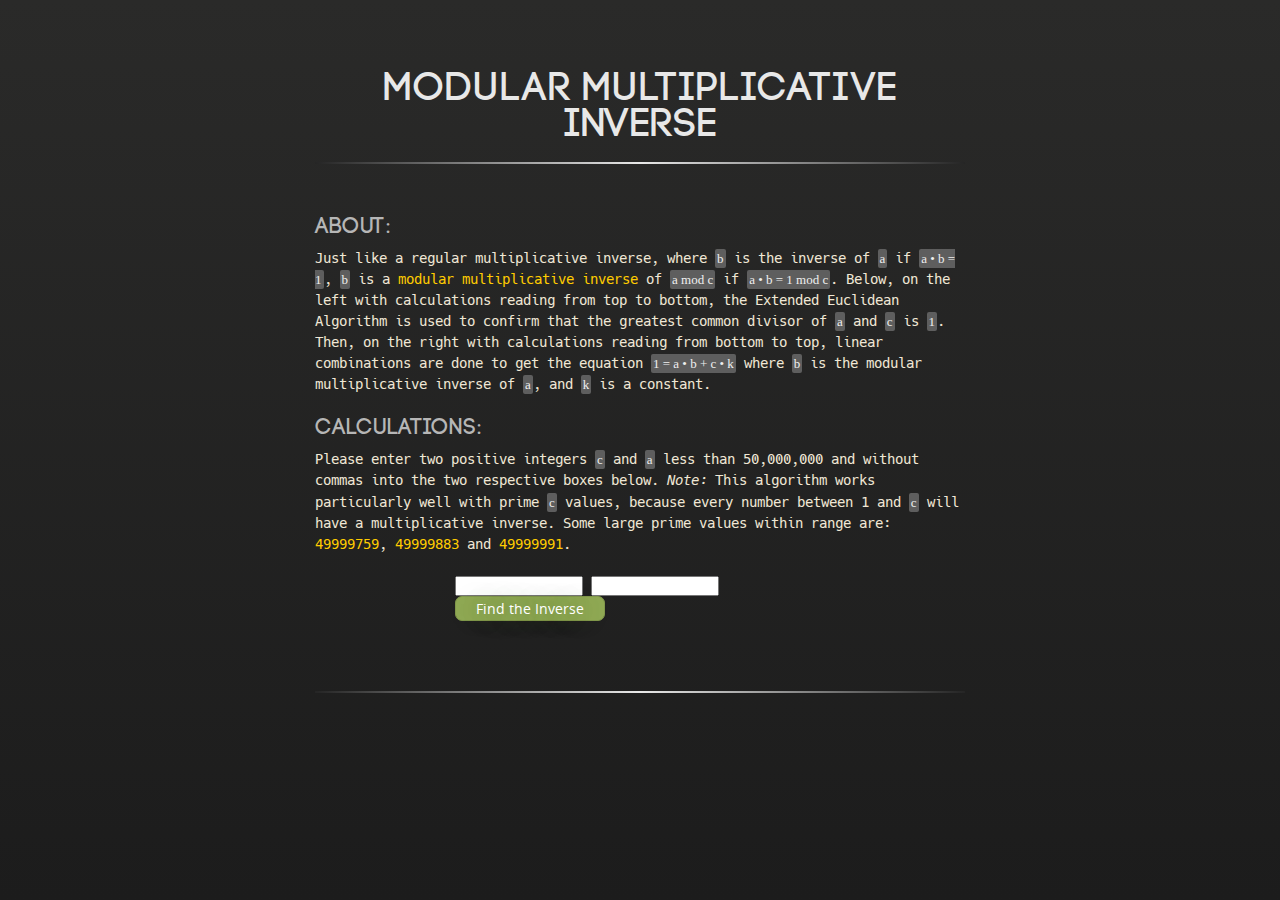
<file: inverse/index.html>
<!doctype html>
<html>
  <head>
    <meta charset="utf-8">
    <meta http-equiv="X-UA-Compatible" content="chrome=1">
    <title>Modular Multiplicative Inverse</title>
    
    <!-- Fav Icon -->
    <!-- Font for the fav icon from http://www.dafont.com/bignoodle-titling.font?text=VB -->
    <link rel="icon" href="../images/favicon.ico" sizes="16x16 32x32 48x48 64x64" type="image/vnd.microsoft.icon">
    
    <!-- Stylesheets -->
    <link rel="stylesheet" href="../stylesheets/styles.css">
    <link rel="stylesheet" href="../stylesheets/pygment_trac.css">
    <!-- Font hack courtesy of @chrissimpkins -->
    <link rel="stylesheet" href="../stylesheets/hack.min.css">
    
    <!-- Scripts -->
    <script src="https://ajax.googleapis.com/ajax/libs/jquery/1.7.1/jquery.min.js"></script>
    <script src="../javascripts/inverse/respond.js"></script>
    <script src="../javascripts/inverse/EEA.js"></script>
    <script src="../javascripts/inverse/pageUtils.js"></script>
    <script src="../javascripts/inverse/errorData.js"></script>
    <script type="text/javascript">
      window.onload = function() {
        prime1 = 49999759; 
        prime2 = 49999883; 
        prime3 = 49999991;
        boxID = "num1Input";
        
        //Set code to run when the link is clicked
        // by assigning a function to "onclick"
        primeLink1.onclick = function() {
          //Call writeTextBox with the selected value
          writeTextBox(boxID, prime1);
          return false;
        }  
  
        //Set code to run when the link is clicked
        // by assigning a function to "onclick"
        primeLink2.onclick = function() {
          //Call writeTextBox with the selected value
          writeTextBox(boxID, prime2);
          return false;
        }  
  
        //Set code to run when the link is clicked
        // by assigning a function to "onclick"
        primeLink3.onclick = function() {
          //Call writeTextBox with the selected value
          writeTextBox(boxID, prime3);
          return false;
        }  
      
      }
    </script>

    <meta name="viewport" content="width=device-width, initial-scale=1, user-scalable=no">

  </head>
  <body>
  
    <div class="wrapper">

      <section>
        <div id="title">
          <h1>Modular Multiplicative Inverse</h1>
          <p></p>
          <hr class = "index">
          </div>
          <h3>About:</h3>
          <p> Just like a regular multiplicative inverse, where <code>b</code> is the inverse of <code>a</code> if <code>a • b = 1</code>, 
          <code>b</code> is a <a href="http://en.wikipedia.org/wiki/Modular_multiplicative_inverse">modular multiplicative inverse</a> of 
          <code> a mod c</code> if <code>a • b = 1 mod c</code>. Below, on the left with calculations reading from top to bottom, 
          the Extended Euclidean Algorithm is used to confirm that the greatest common divisor of <code>a</code> and <code>c</code> is <code>1</code>.
          Then, on the right with calculations reading from bottom to top, linear combinations are done to get the equation <code> 1 = a • b + c • k</code> 
          where <code>b</code> is the modular multiplicative inverse of <code>a</code>, and <code>k</code> is a constant.</p>
          
          <h3>Calculations:</h3>
          <p>Please enter two positive integers <code>c</code> and <code>a</code> less than 50,000,000 and without commas into the two respective boxes below. 
          <i>Note:</i> This algorithm works particularly well with prime <code>c</code> values, because every number between 1 and <code>c</code> will have a multiplicative inverse. Some large prime values within range are: <a id = "primeLink1" href ="/">49999759</a>, <a id = "primeLink2" href ="javascript: void(0)">49999883</a> and <a id = "primeLink3" href ="javascript: void(0)">49999991</a>.  </p>
          <p>
          <div style="width: 57%; margin: 0 auto;">
          <input type="text" name="num1Input" value="" id="num1Input" size="15" style="font-size:12px; padding-left:2px;">

          <input type="text" name="num2Input" value="" id="num2Input" size="15" style="font-size:12px; padding-left:2px;">
          <button type="button" onclick="readInput()" class="inverse">Find the Inverse</button>
          </div>
          </p>
          <p id="errors"></p>
        </section>
        </div>
         
          
          <div class="left">
          <p id="GCD calcs"></p>
          </div>
          
          <!-- <div class ="center"></div> -->

          <div class= "right">
          <p id="inverse calcs"></p>
          </div>
          
               

      <div class="wrapper">

      <section>
        <div id="final">
          <p id="final inverse"></p>
        </div>
  <hr class = "index">
  </div>
  </section>
  </div>
  </section>
  </body>
</html>
</file>
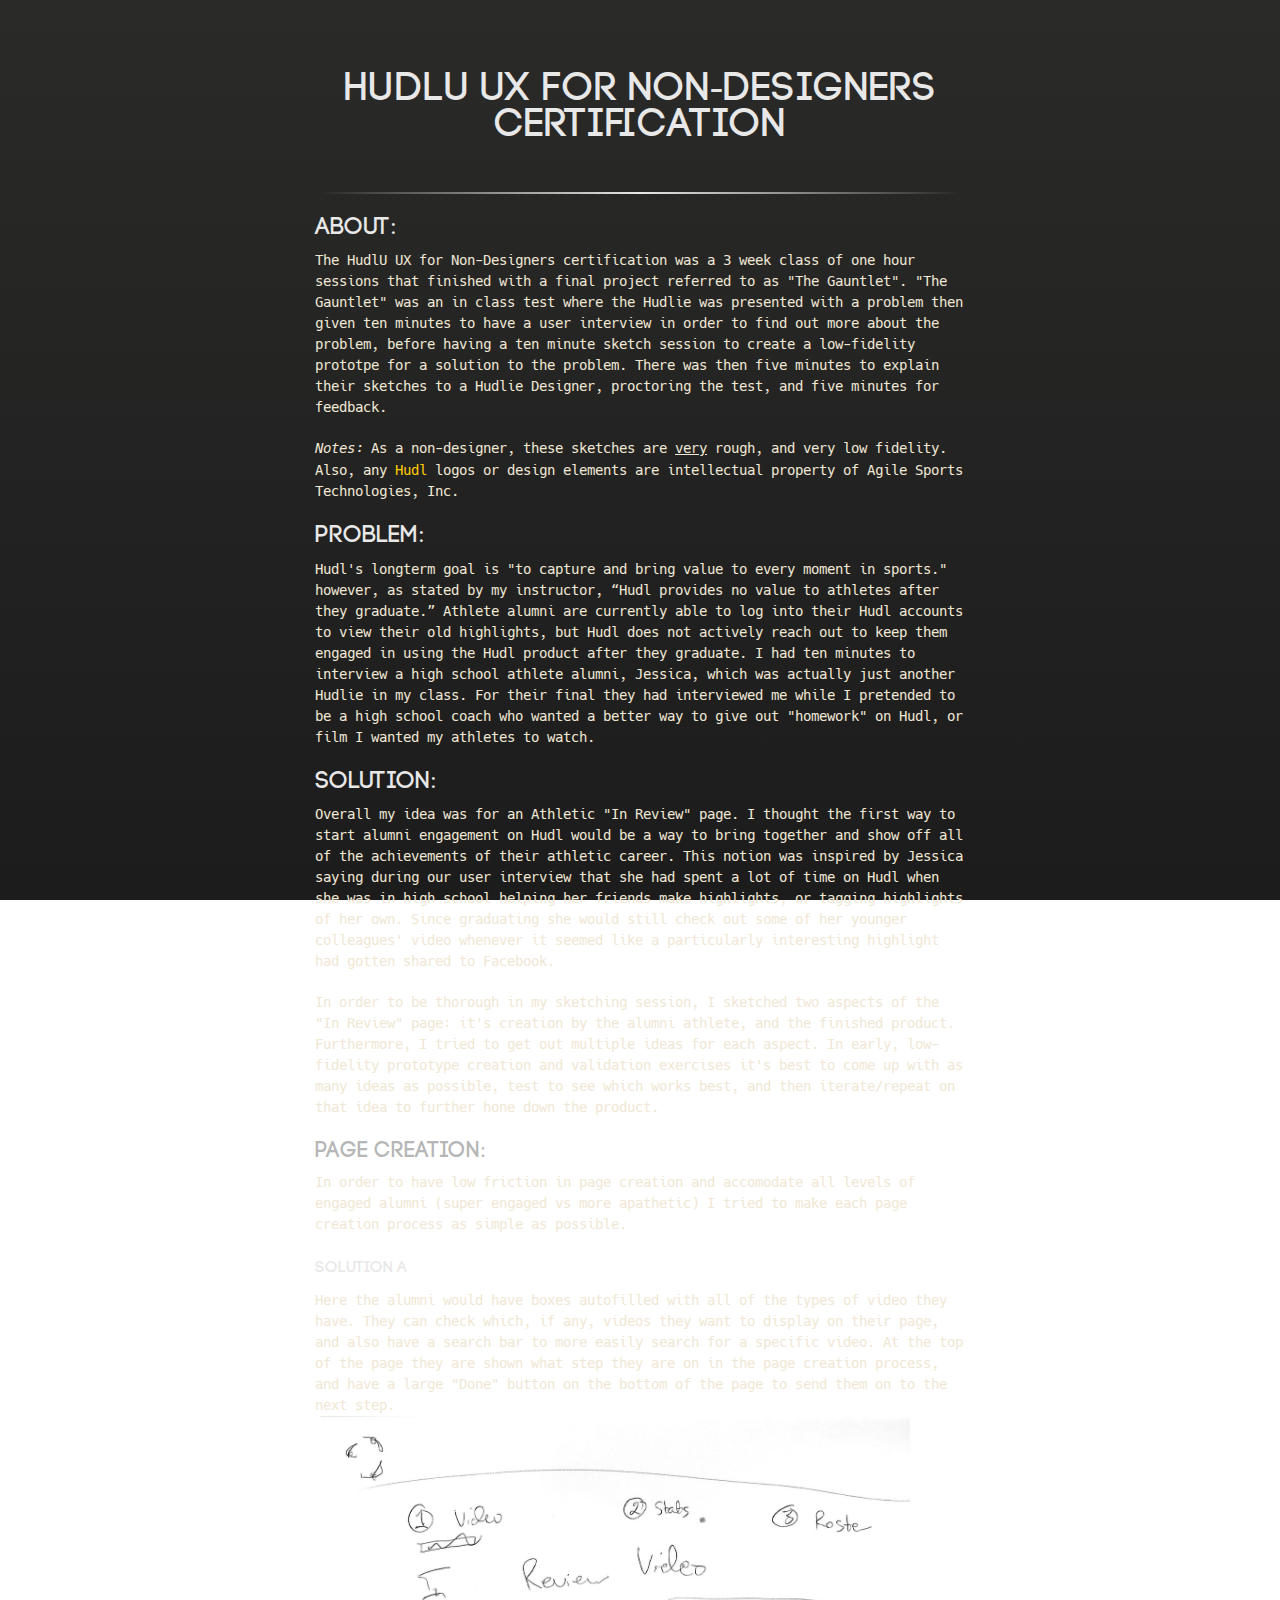
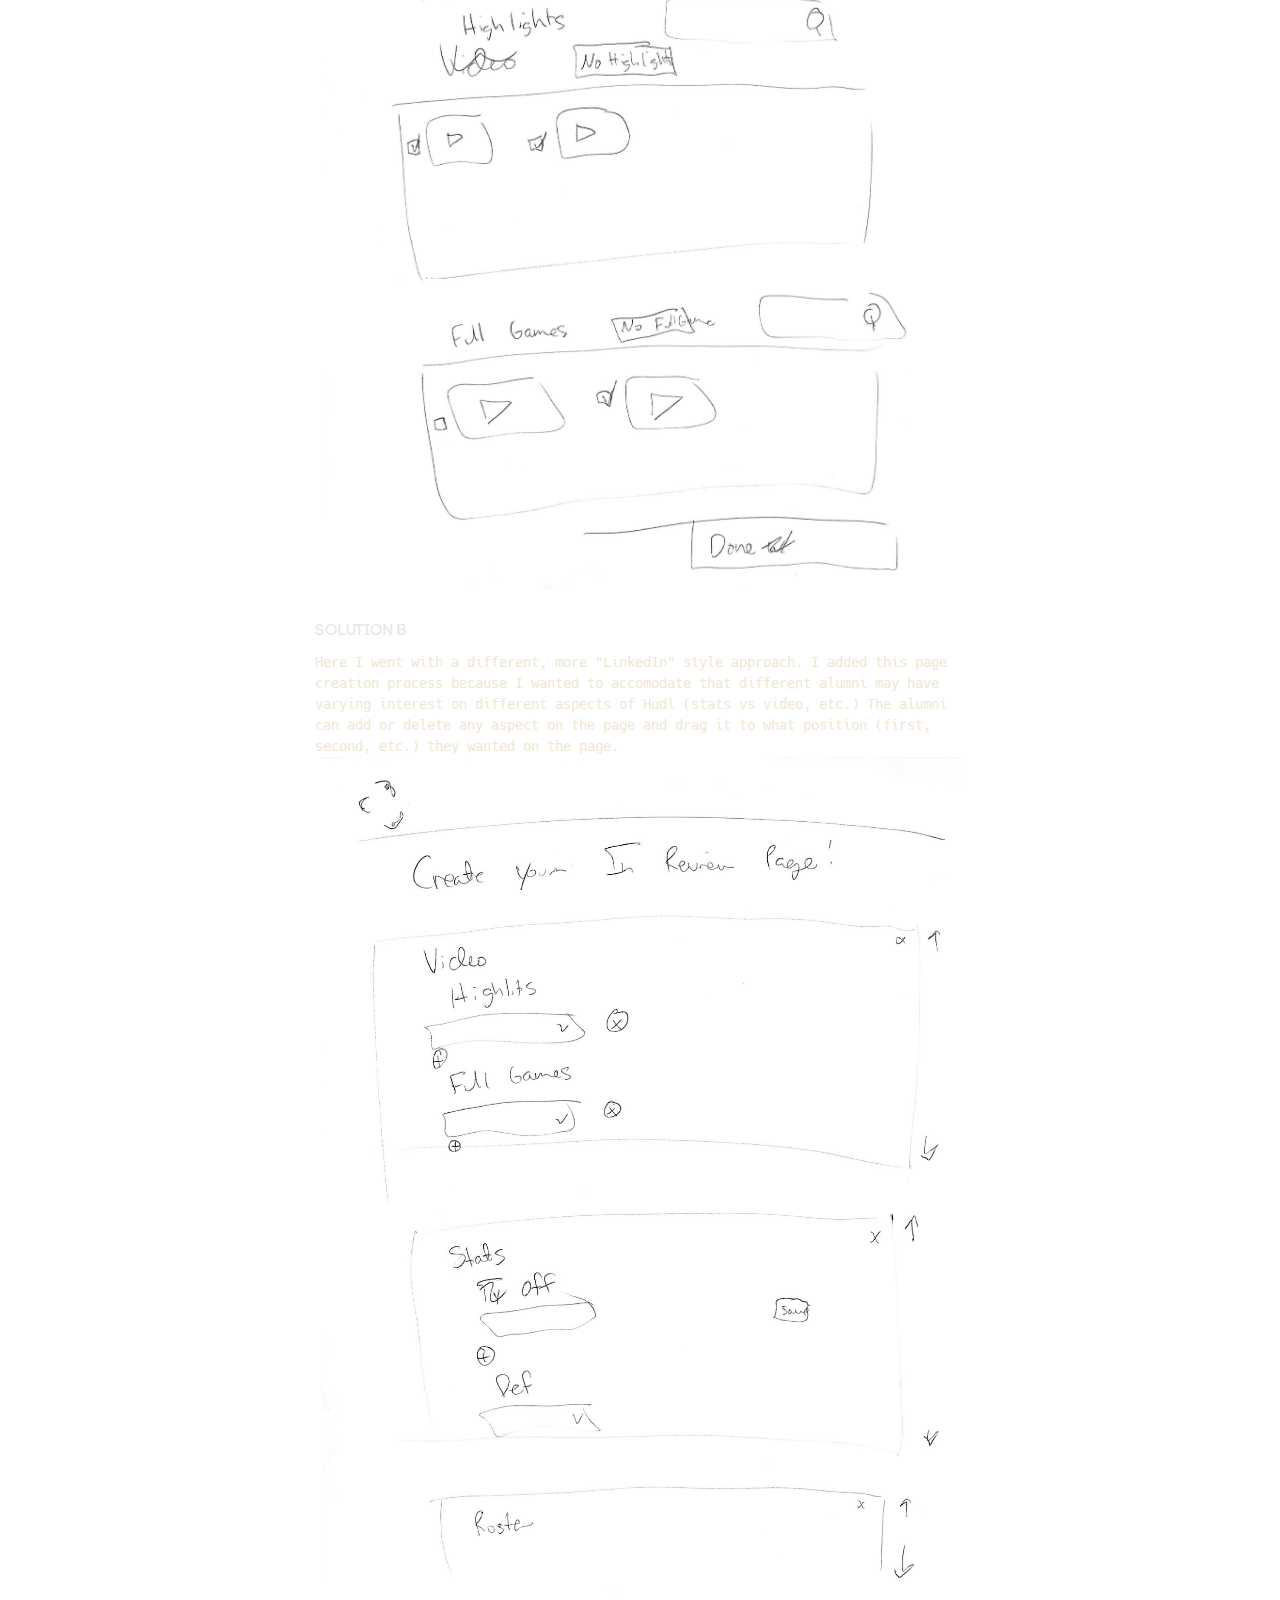
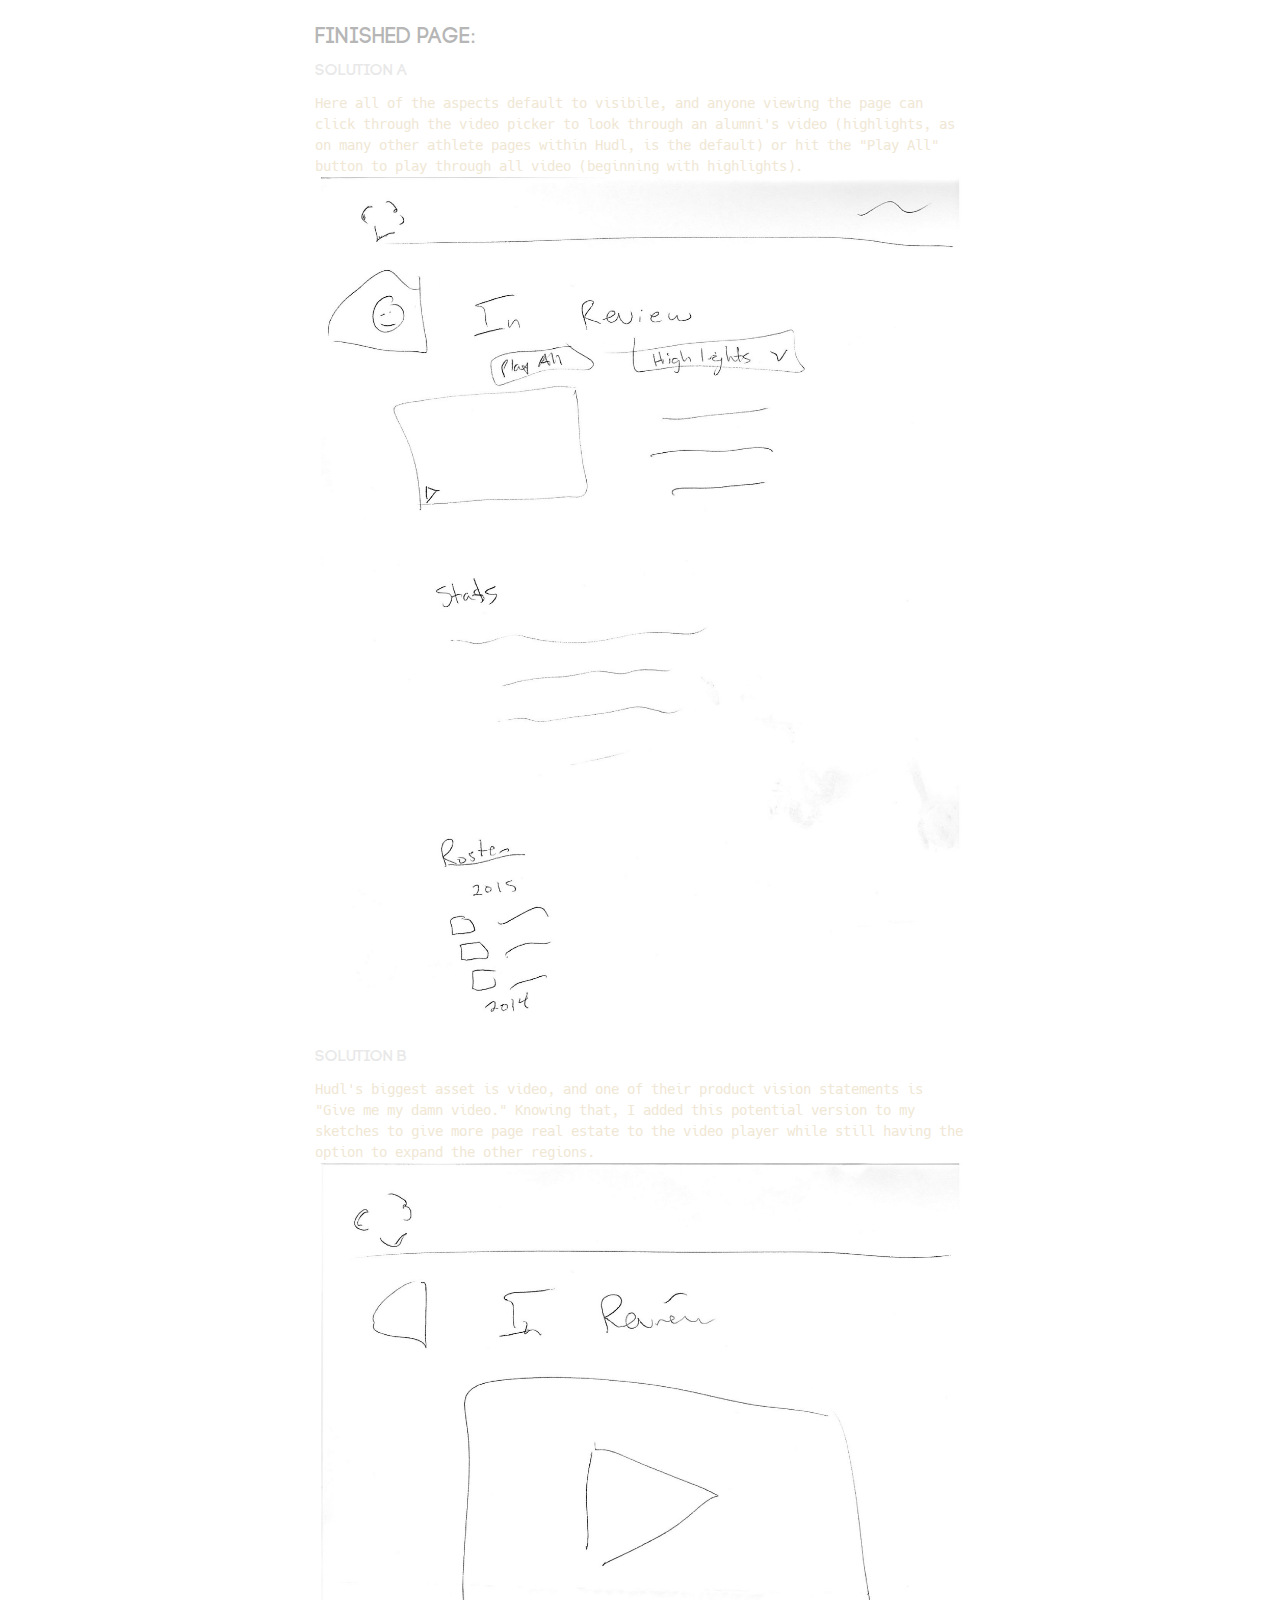
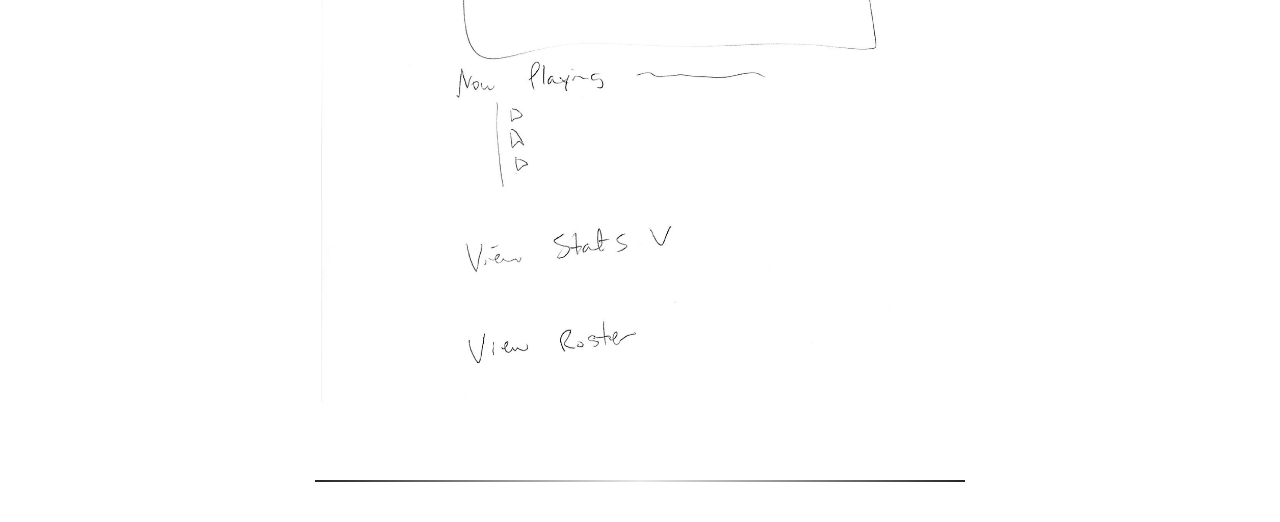
<file: UX-Cert/index.html>
<!doctype html>
<html>
  <head>
    <meta charset="utf-8">
    <meta http-equiv="X-UA-Compatible" content="chrome=1">
    <title>UX Certification</title>
    
    <!-- Fav Icon -->
    <!-- Font for the fav icon from http://www.dafont.com/bignoodle-titling.font?text=VB -->
    <link rel="icon" href="../images/favicon.ico" sizes="16x16 32x32 48x48 64x64" type="image/vnd.microsoft.icon">
    
    <!-- Stylesheets -->
    <link rel="stylesheet" href="../stylesheets/styles.css">
    <link rel="stylesheet" href="../stylesheets/pygment_trac.css">
    <!-- Font Hack courtesy of @chrissimpkins -->
    <link rel="stylesheet" href="../stylesheets/hack.min.css">

    <meta name="viewport" content="width=device-width, initial-scale=1, user-scalable=no">

  </head>
  <body>
  
    <div class="wrapper">

      <section>
        <div id="title">
          <h1>HudlU UX for Non-Designers Certification</h1>
          <p></p>
          </div>
          <hr class = "index">
          
          <h2>About:</h2>
          <p> The HudlU UX for Non-Designers certification was a 3 week class of one hour sessions that finished with a final project referred to as "The Gauntlet". "The Gauntlet" was an in class test where the Hudlie was presented with a problem then given ten minutes to have a user interview in order to find out more about the problem, before having a ten minute sketch session to create a low-fidelity prototpe for a solution to the problem. There was then five minutes to explain their sketches to a Hudlie Designer, proctoring the test, and five minutes for feedback. 
          </p>
          <p><i>Notes:</i> As a non-designer, these sketches are <u>very</u> rough, and very low fidelity. Also, any <a href="https://Hudl.com">Hudl</a> logos or design elements are intellectual property of Agile Sports Technologies, Inc.</p>
          
          <h2>Problem:</h2>
          <p>Hudl's longterm goal is "to capture and bring value to every moment in sports." however, as stated by my instructor, “Hudl provides no value to athletes after they graduate.” Athlete alumni are currently able to log into their Hudl accounts to view their old highlights, but Hudl does not actively reach out to keep them engaged in using the Hudl product after they graduate. I had ten minutes to interview a high school athlete alumni, Jessica, which was actually just another Hudlie in my class. For their final they had interviewed me while I pretended to be a high school coach who wanted a better way to give out "homework" on Hudl, or film I wanted my athletes to watch.</p>
          
          <h2>Solution:</h2>
          <p>Overall my idea was for an Athletic "In Review" page. I thought the first way to start alumni engagement on Hudl would be a way to bring together and show off all of the achievements of their athletic career. This notion was inspired by Jessica saying during our user interview that she had spent a lot of time on Hudl when she was in high school helping her friends make highlights, or tagging highlights of her own. Since graduating she would still check out some of her younger colleagues' video whenever it seemed like a particularly interesting highlight had gotten shared to Facebook.</p><p>In order to be thorough in my sketching session, I sketched two aspects of the "In Review" page: it's creation by the alumni athlete, and the finished product. Furthermore, I tried to get out multiple ideas for each aspect. In early, low-fidelity prototype creation and validation exercises it's best to come up with as many ideas as possible, test to see which works best, and then iterate/repeat on that idea to further hone down the product.</p>
          
          <h3>Page creation:</h3>
          <p>In order to have low friction in page creation and accomodate all levels of engaged alumni (super engaged vs more apathetic) I tried to make each page creation process as simple as possible.</p>
          
          <h4>Solution A</h4>
          <p>Here the alumni would have boxes autofilled with all of the types of video they have. They can check which, if any, videos they want to display on their page, and also have a search bar to more easily search for a specific video. At the top of the page they are shown what step they are on in the page creation process, and have a large "Done" button on the bottom of the page to send them on to the next step.<br>
          <img class="displayed" src="../images/HudlU-UX/HudlU-UX-1.jpg" height="776" width ="600" ></p>
          
          <h4>Solution B</h4>
          <p>Here I went with a different, more "LinkedIn" style approach. I added this page creation process because I wanted to accomodate
          that different alumni may have varying interest on different aspects of Hudl (stats vs video, etc.) The alumni can add or delete any
          aspect on the page and drag it to what position (first, second, etc.) they wanted on the page.<br>
          <img class="displayed" src="../images/HudlU-UX/HudlU-UX-2.jpg"></p>
          
          <h3>Finished Page:</h3>
          <h4>Solution A</h4>
          <p>Here all of the aspects default to visibile, and anyone viewing the page can click through the video picker to look through an alumni's video (highlights, as on many other athlete pages within Hudl, is the default) or hit the "Play All" button to play through all video (beginning with highlights).<br>
          <img class="displayed" src="../images/HudlU-UX/HudlU-UX-3.jpg"></p>
          
          <h4>Solution B</h4>
          <p>Hudl's biggest asset is video, and one of their product vision statements is "Give me my damn video." Knowing that, I added this potential version to my sketches to give more page real estate to the video player while still having the option to expand the other regions.<br>
          <img class="displayed" src="../images/HudlU-UX/HudlU-UX-4.jpg"></p>
          </div>
        </section>
        </div>
         
          
          
               

      <div class="wrapper">

      <section>
        <div id="final">
          <p id="final inverse"></p>
  <hr class = "index">
  </div>
  </section>
  </div>
  </section>
  </body>
</html>
</file>
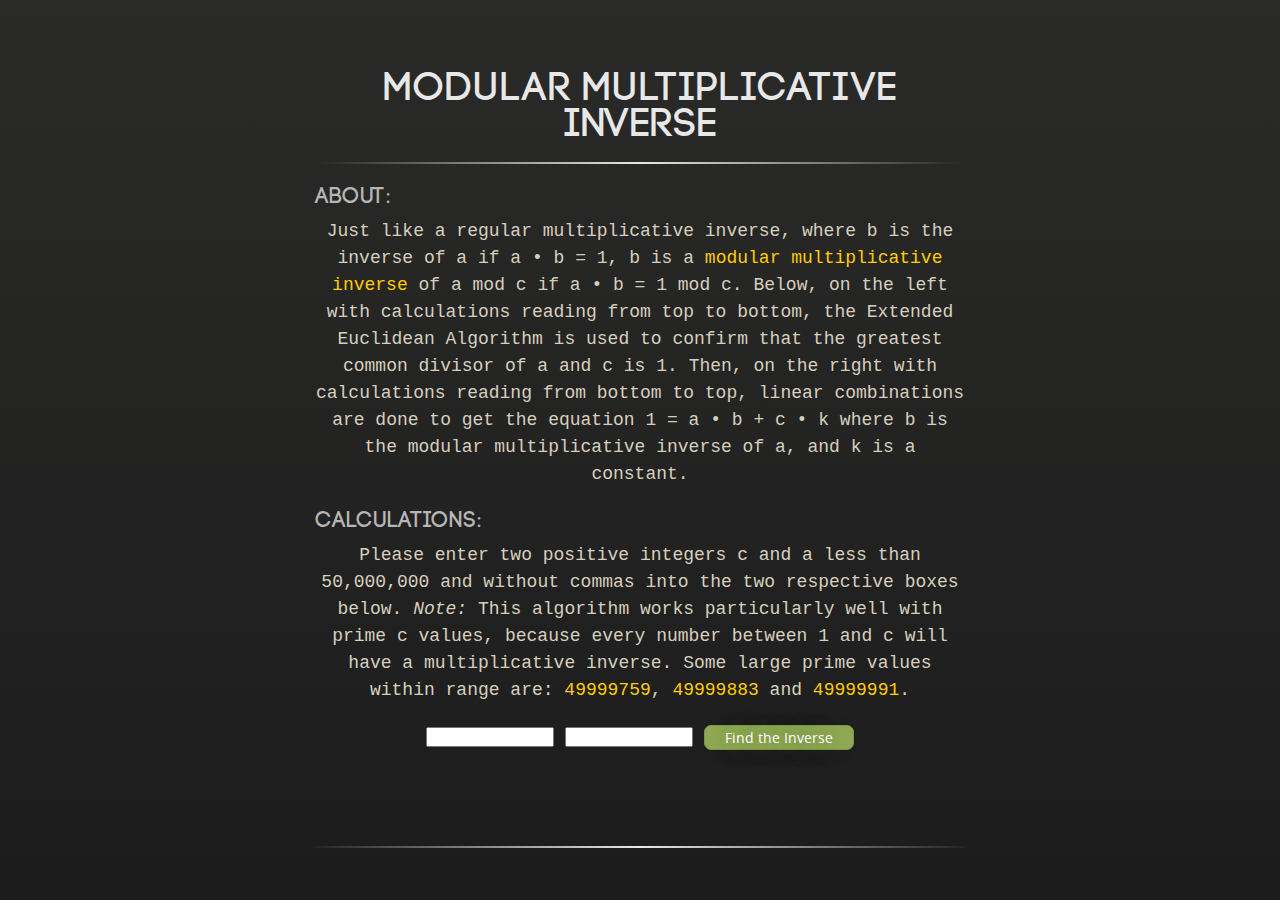
<file: inverse.html>
<!doctype html>
<html>
  <head>
    <meta charset="utf-8">
    <meta http-equiv="X-UA-Compatible" content="chrome=1">
    <title>Modular Multiplicative Inverse</title>
    
    <!-- Fav Icon -->
    <!-- Font for the fav icon from http://www.dafont.com/bignoodle-titling.font?text=VB -->
    <link rel="icon" href="images/favicon.ico" sizes="16x16 32x32 48x48 64x64" type="image/vnd.microsoft.icon">
    
    <!-- Stylesheets -->
    <link rel="stylesheet" href="stylesheets/styles.css">
    <link rel="stylesheet" href="stylesheets/pygment_trac.css">
    
    <!-- Scripts -->
    <script src="https://ajax.googleapis.com/ajax/libs/jquery/1.7.1/jquery.min.js"></script>
    <script src="javascripts/respond.js"></script>
    <script src="javascripts/EEA.js"></script>
    <script src="javascripts/pageUtils.js"></script>
    <script src="javascripts/errorData.js"></script>
    <script type="text/javascript">
      window.onload = function() {
        prime1 = 49999759; 
        prime2 = 49999883; 
        prime3 = 49999991;
        boxID = "num1Input";
        
        //Set code to run when the link is clicked
        // by assigning a function to "onclick"
        primeLink1.onclick = function() {
          //Call writeTextBox with the selected value
          writeTextBox(boxID, prime1);
          return false;
        }  
  
        //Set code to run when the link is clicked
        // by assigning a function to "onclick"
        primeLink2.onclick = function() {
          //Call writeTextBox with the selected value
          writeTextBox(boxID, prime2);
          return false;
        }  
  
        //Set code to run when the link is clicked
        // by assigning a function to "onclick"
        primeLink3.onclick = function() {
          //Call writeTextBox with the selected value
          writeTextBox(boxID, prime3);
          return false;
        }  
      
      }
    </script>

    <meta name="viewport" content="width=device-width, initial-scale=1, user-scalable=no">

  </head>
  <body>
  
    <div class="wrapper">

      <section>
        <div id="title">
          <h1>Modular Multiplicative Inverse</h1>
          <p></p>
          <hr class = "index">
          <h3>About:</h3>
          <p> Just like a regular multiplicative inverse, where <strong>b</strong> is the inverse of <strong>a</strong> if<strong> a • b = 1</strong>, <strong>b</strong> is a <a href="http://en.wikipedia.org/wiki/Modular_multiplicative_inverse">modular multiplicative inverse</a> of <strong> a mod c</strong> if <strong>a • b = 1 mod c</strong>. Below, on the left with calculations reading from top to bottom, the Extended Euclidean Algorithm is used to confirm that the greatest common divisor of <strong>a</strong> and <strong>c</strong> is <strong>1</strong>. Then, on the right with calculations reading from bottom to top, linear combinations are done to get the equation <strong> 1 = a • b + c • k</strong> where <strong>b</strong> is the modular multiplicative inverse of <strong>a</strong>, and <strong>k</strong> is a constant.</p>
          <h3>Calculations:</h3>
          <p>Please enter two positive integers <strong>c</strong> and <strong>a</strong> less than 50,000,000 and without commas into the two respective boxes below. <i>Note:</i> This algorithm works particularly well with prime <strong>c</strong> values, because every number between 1 and <strong>c</strong> will have a multiplicative inverse. Some large prime values within range are: <a id = "primeLink1" href ="/">49999759</a>, <a id = "primeLink2" href ="javascript: void(0)">49999883</a> and <a id = "primeLink3" href ="javascript: void(0)">49999991</a>.  </p>
          <p>
          <input type="text" name="num1Input" value="" id="num1Input" size="15" style="font-size:12px; padding-left:2px;">

          <input type="text" name="num2Input" value="" id="num2Input" size="15" style="font-size:12px; padding-left:2px;">
          <button type="button" onclick="readInput()" class="inverse">Find the Inverse</button>
          
          </p>
          <p id="errors"></p>
          </div>
        </section>
        </div>
         
          
          <div class="left">
          <p id="GCD calcs"></p>
          </div>
          
          <!-- <div class ="center"></div> -->

          <div class= "right">
          <p id="inverse calcs"></p>
          </div>
          
               

      <div class="wrapper">

      <section>
        <div id="final">
          <p id="final inverse"></p>
  <hr class = "index">
  </div>
  </section>
  </div>
  </section>
  </body>
</html>
</file>
<file: stylesheets/styles.css>
@font-face {
  font-family: 'OpenSansLight';
  src: url("../fonts/OpenSans-Light-webfont.eot");
  src: url("../fonts/OpenSans-Light-webfont.eot?#iefix") format("embedded-opentype"), url("../fonts/OpenSans-Light-webfont.woff") format("woff"), url("../fonts/OpenSans-Light-webfont.ttf") format("truetype"), url("../fonts/OpenSans-Light-webfont.svg#OpenSansLight") format("svg");
  font-weight: normal;
  font-style: normal;
}

@font-face {
  font-family: 'OpenSansLightItalic';
  src: url("../fonts/OpenSans-LightItalic-webfont.eot");
  src: url("../fonts/OpenSans-LightItalic-webfont.eot?#iefix") format("embedded-opentype"), url("../fonts/OpenSans-LightItalic-webfont.woff") format("woff"), url("../fonts/OpenSans-LightItalic-webfont.ttf") format("truetype"), url("../fonts/OpenSans-LightItalic-webfont.svg#OpenSansLightItalic") format("svg");
  font-weight: normal;
  font-style: normal;
}

@font-face {
  font-family: 'OpenSansRegular';
  src: url("../fonts/OpenSans-Regular-webfont.eot");
  src: url("../fonts/OpenSans-Regular-webfont.eot?#iefix") format("embedded-opentype"), url("../fonts/OpenSans-Regular-webfont.woff") format("woff"), url("../fonts/OpenSans-Regular-webfont.ttf") format("truetype"), url("../fonts/OpenSans-Regular-webfont.svg#OpenSansRegular") format("svg");
  font-weight: normal;
  font-style: normal;
  -webkit-font-smoothing: antialiased;
}

@font-face {
  font-family: 'OpenSansItalic';
  src: url("../fonts/OpenSans-Italic-webfont.eot");
  src: url("../fonts/OpenSans-Italic-webfont.eot?#iefix") format("embedded-opentype"), url("../fonts/OpenSans-Italic-webfont.woff") format("woff"), url("../fonts/OpenSans-Italic-webfont.ttf") format("truetype"), url("../fonts/OpenSans-Italic-webfont.svg#OpenSansItalic") format("svg");
  font-weight: normal;
  font-style: normal;
  -webkit-font-smoothing: antialiased;
}

@font-face {
  font-family: 'OpenSansSemibold';
  src: url("../fonts/OpenSans-Semibold-webfont.eot");
  src: url("../fonts/OpenSans-Semibold-webfont.eot?#iefix") format("embedded-opentype"), url("../fonts/OpenSans-Semibold-webfont.woff") format("woff"), url("../fonts/OpenSans-Semibold-webfont.ttf") format("truetype"), url("../fonts/OpenSans-Semibold-webfont.svg#OpenSansSemibold") format("svg");
  font-weight: normal;
  font-style: normal;
  -webkit-font-smoothing: antialiased;
}

@font-face {
  font-family: 'OpenSansSemiboldItalic';
  src: url("../fonts/OpenSans-SemiboldItalic-webfont.eot");
  src: url("../fonts/OpenSans-SemiboldItalic-webfont.eot?#iefix") format("embedded-opentype"), url("../fonts/OpenSans-SemiboldItalic-webfont.woff") format("woff"), url("../fonts/OpenSans-SemiboldItalic-webfont.ttf") format("truetype"), url("../fonts/OpenSans-SemiboldItalic-webfont.svg#OpenSansSemiboldItalic") format("svg");
  font-weight: normal;
  font-style: normal;
  -webkit-font-smoothing: antialiased;
}

@font-face {
  font-family: 'OpenSansBold';
  src: url("../fonts/OpenSans-Bold-webfont.eot");
  src: url("../fonts/OpenSans-Bold-webfont.eot?#iefix") format("embedded-opentype"), url("../fonts/OpenSans-Bold-webfont.woff") format("woff"), url("../fonts/OpenSans-Bold-webfont.ttf") format("truetype"), url("../fonts/OpenSans-Bold-webfont.svg#OpenSansBold") format("svg");
  font-weight: normal;
  font-style: normal;
  -webkit-font-smoothing: antialiased;
}

@font-face {
  font-family: 'OpenSansBoldItalic';
  src: url("../fonts/OpenSans-BoldItalic-webfont.eot");
  src: url("../fonts/OpenSans-BoldItalic-webfont.eot?#iefix") format("embedded-opentype"), url("../fonts/OpenSans-BoldItalic-webfont.woff") format("woff"), url("../fonts/OpenSans-BoldItalic-webfont.ttf") format("truetype"), url("../fonts/OpenSans-BoldItalic-webfont.svg#OpenSansBoldItalic") format("svg");
  font-weight: normal;
  font-style: normal;
  -webkit-font-smoothing: antialiased;
}

@font-face {
    font-family: 'code_pro_demoregular';
    src: url('../fonts/Code_Pro_Demo-webfont.eot');
    src: url('../fonts/Code_Pro_Demo-webfont.eot?#iefix') format('embedded-opentype'),
         url('../fonts/Code_Pro_Demo-webfont.woff2') format('woff2'),
         url('../fonts/Code_Pro_Demo-webfont.woff') format('woff'),
         url('../fonts/Code_Pro_Demo-webfont.ttf') format('truetype'),
         url('../fonts/Code_Pro_Demo-webfont.svg#code_pro_demoregular') format('svg');
    font-weight: normal;
    font-style: normal;

}

/* normalize.css 2012-02-07T12:37 UTC - http://github.com/necolas/normalize.css */
/* =============================================================================
   HTML5 display definitions
   ========================================================================== */
/*
 * Corrects block display not defined in IE6/7/8/9 & FF3
 */
article,
aside,
details,
figcaption,
figure,
footer,
header,
hgroup,
nav,
section,
summary {
  display: block;
}

/*
 * Corrects inline-block display not defined in IE6/7/8/9 & FF3
 */
audio,
canvas,
video {
  display: inline-block;
  *display: inline;
  *zoom: 1;
}

/*
 * Prevents modern browsers from displaying 'audio' without controls
 */
audio:not([controls]) {
  display: none;
}

/*
 * Addresses styling for 'hidden' attribute not present in IE7/8/9, FF3, S4
 * Known issue: no IE6 support
 */
[hidden] {
  display: none;
}

/* =============================================================================
   Base
   ========================================================================== */
/*
 * 1. Corrects text resizing oddly in IE6/7 when body font-size is set using em units
 *    http://clagnut.com/blog/348/#c790
 * 2. Prevents iOS text size adjust after orientation change, without disabling user zoom
 *    www.456bereastreet.com/archive/201012/controlling_text_size_in_safari_for_ios_without_disabling_user_zoom/
 */
html {
  font-size: 100%;
  /* 1 */
  -webkit-text-size-adjust: 100%;
  /* 2 */
  -ms-text-size-adjust: 100%;
  /* 2 */
}

/*
 * Addresses font-family inconsistency between 'textarea' and other form elements.
 */
html,
button,
input,
select,
textarea {
  font-family: sans-serif;
}

/*
 * Addresses margins handled incorrectly in IE6/7
 */
body {
  margin: 0;
}

/* =============================================================================
   Links
   ========================================================================== */
/*
 * Addresses outline displayed oddly in Chrome
 */
a:focus {
  outline: thin dotted;
}

/*
 * Improves readability when focused and also mouse hovered in all browsers
 * people.opera.com/patrickl/experiments/keyboard/test
 */
a:hover,
a:active {
  outline: 0;
}

/* =============================================================================
   Typography
   ========================================================================== */
/*
 * Addresses font sizes and margins set differently in IE6/7
 * Addresses font sizes within 'section' and 'article' in FF4+, Chrome, S5
 */
h1 {
  font-size: 2em;
  margin: 0.67em 0;
}

h2 {
  font-size: 1.5em;
  margin: 0.83em 0;
}

h3 {
  font-size: 1.17em;
  margin: 1em 0;
}

h4 {
  font-size: 1.17em;
  margin: 1.33em 0;
}

h5 {
  font-size: 0.83em;
  margin: 1.67em 0;
}

h6 {
  font-size: 0.75em;
  margin: 2.33em 0;
}

/*
 * Addresses styling not present in IE7/8/9, S5, Chrome
 */
abbr[title] {
  border-bottom: 1px dotted;
}

/*
 * Addresses style set to 'bolder' in FF3+, S4/5, Chrome
*/
b,
strong {
  font-weight: bold;
}

blockquote {
  margin: 1em 40px;
}

/*
 * Addresses styling not present in S5, Chrome
 */
dfn {
  font-style: italic;
}

/*
 * Addresses styling not present in IE6/7/8/9
 */
mark {
  background: #ff0;
  color: #000;
}

/*
 * Addresses margins set differently in IE6/7
 */
p,
pre {
  margin: 1em 0;
}

/*
 * Corrects font family set oddly in IE6, S4/5, Chrome
 * en.wikipedia.org/wiki/User:Davidgothberg/Test59
 */
pre,
code,
kbd,
samp {
  font-family: monospace, serif;
  _font-family: 'courier new', monospace;
  font-size: 1em;
}

/*
 * 1. Addresses CSS quotes not supported in IE6/7
 * 2. Addresses quote property not supported in S4
 */
/* 1 */
q {
  quotes: none;
}

/* 2 */
q:before,
q:after {
  content: '';
  content: none;
}

small {
  font-size: 75%;
}

/*
 * Prevents sub and sup affecting line-height in all browsers
 * gist.github.com/413930
 */
sub,
sup {
  font-size: 75%;
  line-height: 0;
  position: relative;
  vertical-align: baseline;
}

sup {
  top: -0.5em;
}

sub {
  bottom: -0.25em;
}

/* =============================================================================
   Lists
   ========================================================================== */
/*
 * Addresses margins set differently in IE6/7
 */
dl,
menu,
ol,
ul {
  margin: 1em 0;
}

dd {
  margin: 0 0 0 40px;
}

/*
 * Addresses paddings set differently in IE6/7
 */
menu,
ol,
ul {
  padding: 0 0 0 40px;
}

/*
 * Corrects list images handled incorrectly in IE7
 */
nav ul,
nav ol {
  list-style: none;
  list-style-image: none;
}

/* =============================================================================
   Embedded content
   ========================================================================== */
/*
 * 1. Removes border when inside 'a' element in IE6/7/8/9, FF3
 * 2. Improves image quality when scaled in IE7
 *    code.flickr.com/blog/2008/11/12/on-ui-quality-the-little-things-client-side-image-resizing/
 */
img {
  border: 0;
  /* 1 */
  -ms-interpolation-mode: bicubic;
  /* 2 */
}
ing.displayed {
    display: block;
    margin-left: auto;
    margin-right: auto;
}

/*
 * Corrects overflow displayed oddly in IE9
 */
svg:not(:root) {
  overflow: hidden;
}

/* =============================================================================
   Figures
   ========================================================================== */
/*
 * Addresses margin not present in IE6/7/8/9, S5, O11
 */
figure {
  margin: 0;
}

/* =============================================================================
   Forms
   ========================================================================== */
/*
 * Corrects margin displayed oddly in IE6/7
 */
form {
  margin: 0;
}

/*
 * Define consistent border, margin, and padding
 */
fieldset {
  border: 1px solid #c0c0c0;
  margin: 0 2px;
  padding: 0.35em 0.625em 0.75em;
}

/*
 * 1. Corrects color not being inherited in IE6/7/8/9
 * 2. Corrects text not wrapping in FF3 
 * 3. Corrects alignment displayed oddly in IE6/7
 */
legend {
  border: 0;
  /* 1 */
  padding: 0;
  white-space: normal;
  /* 2 */
  *margin-left: -7px;
  /* 3 */
}

/*
 * 1. Corrects font size not being inherited in all browsers
 * 2. Addresses margins set differently in IE6/7, FF3+, S5, Chrome
 * 3. Improves appearance and consistency in all browsers
 */
button,
input,
select,
textarea {
  font-size: 80%;
  /* 1 */
  margin: 0;
  /* 2 */
  vertical-align: middle;
  /* 3 */
  *vertical-align: baseline;
  /* 3 */
}

/*
 * Addresses FF3/4 setting line-height on 'input' using !important in the UA stylesheet
 */
button,
input {
  line-height: normal;
  /* 1 */
}

/*
 * 1. Improves usability and consistency of cursor style between image-type 'input' and others
 * 2. Corrects inability to style clickable 'input' types in iOS
 * 3. Removes inner spacing in IE7 without affecting normal text inputs
 *    Known issue: inner spacing remains in IE6
 */
button,
input[type="button"],
input[type="reset"],
input[type="submit"] {
  cursor: pointer;
  /* 1 */
  -webkit-appearance: button;
  /* 2 */
  *overflow: visible;
  /* 3 */
}

/*
 * Re-set default cursor for disabled elements
 */
button[disabled],
input[disabled] {
  cursor: default;
}

/*
 * 1. Addresses box sizing set to content-box in IE8/9
 * 2. Removes excess padding in IE8/9
 * 3. Removes excess padding in IE7
      Known issue: excess padding remains in IE6
 */
input[type="checkbox"],
input[type="radio"] {
  box-sizing: border-box;
  /* 1 */
  padding: 0;
  /* 2 */
  *height: 13px;
  /* 3 */
  *width: 13px;
  /* 3 */
}

/*
 * 1. Addresses appearance set to searchfield in S5, Chrome
 * 2. Addresses box-sizing set to border-box in S5, Chrome (include -moz to future-proof)
 */
input[type="search"] {
  -webkit-appearance: textfield;
  /* 1 */
  -moz-box-sizing: content-box;
  -webkit-box-sizing: content-box;
  /* 2 */
  box-sizing: content-box;
}

/*
 * Removes inner padding and search cancel button in S5, Chrome on OS X
 */
input[type="search"]::-webkit-search-decoration,
input[type="search"]::-webkit-search-cancel-button {
  -webkit-appearance: none;
}

/*
 * Removes inner padding and border in FF3+
 * www.sitepen.com/blog/2008/05/14/the-devils-in-the-details-fixing-dojos-toolbar-buttons/
 */
button::-moz-focus-inner,
input::-moz-focus-inner {
  border: 0;
  padding: 0;
}

/*
 * 1. Removes default vertical scrollbar in IE6/7/8/9
 * 2. Improves readability and alignment in all browsers
 */
textarea {
  overflow: auto;
  /* 1 */
  vertical-align: top;
  /* 2 */
}

/* =============================================================================
   Tables
   ========================================================================== */
/*
 * Remove most spacing between table cells
 */
table {
  border-collapse: collapse;
  border-spacing: 0;
}

body {
  padding: 0px 0 20px 0px;
  margin: 0px; 
  font: 14px/1.5 "Hack", Hack, monospace;
  color: #f0e7d5;
  font-weight: normal;
  background: #252525;
  background-attachment: fixed !important;
  background: -webkit-gradient(linear, 50% 0%, 50% 100%, color-stop(0%, #2a2a29), color-stop(100%, #1c1c1c));
  background: -webkit-linear-gradient(#2a2a29, #1c1c1c);
  background: -moz-linear-gradient(#2a2a29, #1c1c1c);
  background: -o-linear-gradient(#2a2a29, #1c1c1c);
  background: -ms-linear-gradient(#2a2a29, #1c1c1c);
  background: linear-gradient(#2a2a29, #1c1c1c);
}

h1, h2, h3, h4, h5, h6 {
  color: #e8e8e8;
  margin: 0 0 10px;
  font-family: 'code_pro_demoregular';
  font-weight: normal;
}

p, ul, ol, table, pre, dl {
  margin: 0 0 20px;
}

h1, h2, h3 {
  line-height: 1.1;
}

h1 {
  font-size: 28px;
}

h2 {
  font-size: 24px;
}

h4, h5, h6 {
  color: #e8e8e8;
}

h3 {
  font-size: 22px;
  line-height: 24px;
  /*font-family: 'OpenSansRegular', "Helvetica Neue", Helvetica, Arial, sans-serif !important;*/
  font-weight: normal;
  color: #b6b6b6;
}

a {
  color: #ffcc00;
  font-weight: 400;
  text-decoration: none;
}
a:hover {
  color: #ffeb9b;
}

a small {
  font-size: 11px;
  color: #666;
  margin-top: -0.6em;
  display: block;
}

a.rit {
  color: #F36E21;
  font-weight: 400;
  text-decoration: none;
}

a.rit:hover {
  color: #f69963;
}

a.intuit {
  /*Intuit blue, from their internal brand portal*/
  color: #0077C5;
  font-weight: 400;
  text-decoration: none;
}

a.intuit:hover {
  /*Another reccommended blue from the intuit internal brand portal*/
  color: #0097E6;
}

.project{
  font-size: 18px;
  font-family: 'code_pro_demoregular';
  color: #90A954;
  margin-top: +0.3em;
  display: block;
  cursor: pointer;
  cursor: hand;/*compatibility with old derp ie*/
}

.sub-project{
  font-size: 16px;
  font-family: 'code_pro_demoregular';
  margin-top: +0.3em;
  display: block;
  color: #bccb98;
}

.UX-cert-heading{
  font-size: 20px;
  color: #90A954;
  margin-top: +0.3em;
  display: block;
}

.UX-cert-subheading{
  font-size: 18px;
  margin-top: +0.3em;
  display: block;
  color: #bccb98;
}
.gcdCalc{
  id: GCD Calcs;
}



ul {
  list-style-image: url("../images/bullet.png");
}

li.expandable {
  list-style-image: url("../images/down-bullet.png");
}

ul li { 
  padding: 5px 0px; 
}

strong {
  font-family: "Courier New", Courier, monospace;
  font-weight: normal;
}

.calcWrapper {
  max-width: 800px;
  margin: 0 auto;
  position: relative;
  padding: 0 20px;
  float: center;
}

div.left, div.right p {
  color: #d7cfbe;
  font-family: "Courier New", Courier, monospace;
  font-weight: normal;
  font-size: 17px;
}

div.left {
  position: relative;
  float: left;
  /* if you want text aligned to the right side */
  text-align: right;
  /* have to set the width to 50% to get them both to display side-by-side */
  width: 48%;
  padding-right: 2%;
  overflow: auto;
}
 
div.right {
  position: relative;
  float: right;
  text-align: left;
  width: 48%;
  padding-left: 2%;
  overflow: auto;
}
div.center{
  position: relative;
  float: center;
  width: 4%;
  overflow: auto;
}

.wrapper {
  max-width: 650px;
  margin: 0 auto;
  position: relative;
  padding: 0 20px;
}

section img {
  max-width: 100%;
}

blockquote {
  border-left: 3px solid #ffcc00;
  margin: 0;
  padding: 0 0 0 20px;
  font-style: italic;
}

code {
  font-family: "Lucida Sans", Monaco, Bitstream Vera Sans Mono, Lucida Console, Terminal;
  color: #efefef;
  background-color: #5e5e5e;
  font-size: 13px;
  /*margin: 0 4px;*/
  padding: 2px 2px;
  -moz-border-radius: 2px;
  -webkit-border-radius: 2px;
  -o-border-radius: 2px;
  -ms-border-radius: 2px;
  -khtml-border-radius: 2px;
  border-radius: 2px;
}

pre {
  padding: 8px 15px;
  background: #191919;
  -moz-border-radius: 2px;
  -webkit-border-radius: 2px;
  -o-border-radius: 2px;
  -ms-border-radius: 2px;
  -khtml-border-radius: 2px;
  border-radius: 2px;
  border: 1px solid #121212;
  -moz-box-shadow: inset 0 1px 3px rgba(0, 0, 0, 0.3);
  -webkit-box-shadow: inset 0 1px 3px rgba(0, 0, 0, 0.3);
  -o-box-shadow: inset 0 1px 3px rgba(0, 0, 0, 0.3);
  box-shadow: inset 0 1px 3px rgba(0, 0, 0, 0.3);
  overflow: auto;
  overflow-y: hidden;
}
pre code {
  color: #efefef;
  text-shadow: 0px 1px 0px #000;
  margin: 0;
  padding: 0;
}

table {
  width: 100%;
  border-collapse: collapse;
}

th {
  text-align: left;
  padding: 5px 10px;
  border-bottom: 1px solid #434343;
  color: #b6b6b6;
  font-family: 'OpenSansSemibold', "Helvetica Neue", Helvetica, Arial, sans-serif !important;
  font-weight: normal;
}

td {
  text-align: left;
  padding: 5px 10px;
  border-bottom: 1px solid #434343;
}
 

hr.index {
  border: 0;
  outline: none;
  height: 2px;
  /*color: #e8e8e8;*/
  /*background: transparent url("../images/hr.gif") center center repeat-x;*/
  background: #e8e8e8;
  background-image: -webkit-linear-gradient(left, #252525, #e8e8e8, #252525); 
  background-image:    -moz-linear-gradient(left, #252525, #e8e8e8, #252525); 
  background-image:     -ms-linear-gradient(left, #252525, #e8e8e8, #252525); 
  background-image:      -o-linear-gradient(left, #252525, #e8e8e8, #252525); 
  margin: 0 0 20px;
}

dt {
  color: #F0E7D5;
  font-family: 'OpenSansSemibold', "Helvetica Neue", Helvetica, Arial, sans-serif !important;
  font-weight: normal;
}

#header {
  z-index: 100;
  left: 0;
  top: 0px;
  height: 60px;
  width: 100%;
  position: fixed;
  background: url(../images/nav-bg.gif) #353535;
  border-bottom: 4px solid #434343;
  -moz-box-shadow: 0px 1px 3px rgba(0, 0, 0, 0.25);
  -webkit-box-shadow: 0px 1px 3px rgba(0, 0, 0, 0.25);
  -o-box-shadow: 0px 1px 3px rgba(0, 0, 0, 0.25);
  box-shadow: 0px 1px 3px rgba(0, 0, 0, 0.25);
}
#header nav {
  max-width: 650px;
  margin: 0 auto;
  padding: 0 10px;
  background: blue;
  margin: 6px auto;
}
#header nav li {
  font-family: 'OpenSansLight', "Helvetica Neue", Helvetica, Arial, sans-serif;
  font-weight: normal;
  list-style: none;
  display: inline;
  color: white;
  line-height: 50px;
  text-shadow: 0px 1px 0px rgba(0, 0, 0, 0.2);
  font-size: 14px;
}
#header nav li a {
  color: white;
  border: 1px solid #5d910b;
  background: -webkit-gradient(linear, 50% 0%, 50% 100%, color-stop(0%, #93bd20), color-stop(100%, #659e10));
  background: -webkit-linear-gradient(#93bd20, #659e10);
  background: -moz-linear-gradient(#93bd20, #659e10);
  background: -o-linear-gradient(#93bd20, #659e10);
  background: -ms-linear-gradient(#93bd20, #659e10);
  background: linear-gradient(#93bd20, #659e10);
  -moz-border-radius: 2px;
  -webkit-border-radius: 2px;
  -o-border-radius: 2px;
  -ms-border-radius: 2px;
  -khtml-border-radius: 2px;
  border-radius: 2px;
  -moz-box-shadow: inset 0px 1px 0px rgba(255, 255, 255, 0.3), 0px 3px 7px rgba(0, 0, 0, 0.7);
  -webkit-box-shadow: inset 0px 1px 0px rgba(255, 255, 255, 0.3), 0px 3px 7px rgba(0, 0, 0, 0.7);
  -o-box-shadow: inset 0px 1px 0px rgba(255, 255, 255, 0.3), 0px 3px 7px rgba(0, 0, 0, 0.7);
  box-shadow: inset 0px 1px 0px rgba(255, 255, 255, 0.3), 0px 3px 7px rgba(0, 0, 0, 0.7);
  background-color: #93bd20;
  padding: 10px 12px;
  margin-top: 6px;
  line-height: 14px;
  font-size: 14px;
  display: inline-block;
  text-align: center;
}
#header nav li a:hover {
  background: -webkit-gradient(linear, 50% 0%, 50% 100%, color-stop(0%, #749619), color-stop(100%, #527f0e));
  background: -webkit-linear-gradient(#749619, #527f0e);
  background: -moz-linear-gradient(#749619, #527f0e);
  background: -o-linear-gradient(#749619, #527f0e);
  background: -ms-linear-gradient(#749619, #527f0e);
  background: linear-gradient(#749619, #527f0e);
  background-color: #659e10;
  border: 1px solid #527f0e;
  -moz-box-shadow: inset 0px 1px 1px rgba(0, 0, 0, 0.2), 0px 1px 0px rgba(0, 0, 0, 0);
  -webkit-box-shadow: inset 0px 1px 1px rgba(0, 0, 0, 0.2), 0px 1px 0px rgba(0, 0, 0, 0);
  -o-box-shadow: inset 0px 1px 1px rgba(0, 0, 0, 0.2), 0px 1px 0px rgba(0, 0, 0, 0);
  box-shadow: inset 0px 1px 1px rgba(0, 0, 0, 0.2), 0px 1px 0px rgba(0, 0, 0, 0);
}
#header nav li.fork {
  float: left;
  margin-left: 0px;
}
#header nav li.downloads {
  float: right;
  margin-left: 6px;
}
#header nav li.title {
  float: right;
  margin-right: 10px;
  font-size: 11px;
}

.result {
  color: #E80000; 
  /*font-family:arial; */
  font-size: 20px;
}

.error{
  color: #ffffff;
  font-family: 'OpenSansLight', "Helvetica Neue", Helvetica, Arial, sans-serif;
  font-weight: bold;
}

.eqAccent{
  color: #5dbede;
  /*font-family: "Courier New", Courier, monospace;*/
}

.modAccent{
  color: #DE7D5D;
  font-family: "Courier New", Courier, monospace;
}

/*Thanks to: http://www.bestcssbuttongenerator.com/*/
.inverse {
  background-color:#90a954;
  -moz-border-radius:9px;
  -webkit-border-radius:9px;
  border-radius:7px;
  border:1px solid #81984b;
  display:inline-block;
  cursor:pointer;
  color:#ffffff;
  font-family: 'OpenSansRegular', "Helvetica Neue", Helvetica, Arial, sans-serif;
  font-size:14px;
  padding:2px 20px;
  text-decoration:none;
  text-shadow:0px 1px 26px #4d5b2d;
}
.inverse:hover {
  background-color:#a6ba76;
}
.inverse:active {
  position:relative;
  top:1px;
}

/*Note: Image used from: https://brand.linkedin.com/visual-identity/logo*/
.linkedIn{
font-size: 18px;
border: 2px solid #AD235E;
border-radius: 100px;
width: 150px;
height: 150px; 
background-image: url("images/linkedIn.png");
background-repeat: no-repeat;
}

/*Note: Image used from: https://github.com/logos*/
.github{

}

#gcd, #inverse p {
  color: #d7cfbe;
  font-family: "Courier New", Courier, monospace;
  font-weight: normal;
  font-size: 17px;
  text-align: center;
}


section {
  max-width: 650px;
  /*padding: 30px 0px 50px 0px;*/
  margin: 20px 0;
  margin-top: 70px;
}

section #final {
  margin-top: 120px;
  max-width: 650px;
  margin: 0 auto;
  position: relative;
}

section #final p{
  color: #e8e8e8;
  font-family: 'code_pro_demoregular';
  font-size: 16px;
  text-align: center;
}

section #title {
  border: 0;
  outline: none;
  margin: 0 0 25px 0;
  padding: 0 0 5px 0;
}


section #title h1 {
  font-family: 'code_pro_demoregular';
  font-weight: normal;
  font-size: 40px;
  text-align: center;
  line-height: 36px;
}
section #title p {
  color: #d7cfbe;
  font-family: "Hack", Hack, monospace;
  font-weight: normal;
  font-size: 18px;
  text-align: center;
}
section #title .credits {
  font-size: 12px;
  font-family: "Hack", Hack, monospace;
  font-weight: normal;
  color: #696969;
  margin-top: -10px;
}
section #title .credits.left {
  float: left;
}
section #title .credits.right {
  float: right;
}

.footer {
  font-size: 12px;
  font-family: "Hack", Hack, monospace;
  font-weight: normal;
  color: #696969;
  margin-top: -10px;
  margin-bottom: -10px;
  text-align: center;
}

@media print, screen and (max-width: 720px) {
  #title .credits {
    display: block;
    width: 100%;
    line-height: 30px;
    text-align: center;
  }
  #title .credits .left {
    float: none;
    display: block;
  }
  #title .credits .right {
    float: none;
    display: block;
  }
}
@media print, screen and (max-width: 480px) {
  #header {
    margin-top: -20px;
  }

  section {
    margin-top: 40px;
  }

  nav {
    display: none;
  }
}
</file>
<file: stylesheets/pygment_trac.css>
.highlight .hll { background-color: #404040 }
.highlight  { color: #d0d0d0 }
.highlight .c { color: #999999; font-style: italic } /* Comment */
.highlight .err { color: #a61717; background-color: #e3d2d2 } /* Error */
.highlight .g { color: #d0d0d0 } /* Generic */
.highlight .k { color: #6ab825; font-weight: normal } /* Keyword */
.highlight .l { color: #d0d0d0 } /* Literal */
.highlight .n { color: #d0d0d0 } /* Name */
.highlight .o { color: #d0d0d0 } /* Operator */
.highlight .x { color: #d0d0d0 } /* Other */
.highlight .p { color: #d0d0d0 } /* Punctuation */
.highlight .cm { color: #999999; font-style: italic } /* Comment.Multiline */
.highlight .cp { color: #cd2828; font-weight: normal } /* Comment.Preproc */
.highlight .c1 { color: #999999; font-style: italic } /* Comment.Single */
.highlight .cs { color: #e50808; font-weight: normal; background-color: #520000 } /* Comment.Special */
.highlight .gd { color: #d22323 } /* Generic.Deleted */
.highlight .ge { color: #d0d0d0; font-style: italic } /* Generic.Emph */
.highlight .gr { color: #d22323 } /* Generic.Error */
.highlight .gh { color: #ffffff; font-weight: normal } /* Generic.Heading */
.highlight .gi { color: #589819 } /* Generic.Inserted */
.highlight .go { color: #cccccc } /* Generic.Output */
.highlight .gp { color: #aaaaaa } /* Generic.Prompt */
.highlight .gs { color: #d0d0d0; font-weight: normal } /* Generic.Strong */
.highlight .gu { color: #ffffff; text-decoration: underline } /* Generic.Subheading */
.highlight .gt { color: #d22323 } /* Generic.Traceback */
.highlight .kc { color: #6ab825; font-weight: normal } /* Keyword.Constant */
.highlight .kd { color: #6ab825; font-weight: normal } /* Keyword.Declaration */
.highlight .kn { color: #6ab825; font-weight: normal } /* Keyword.Namespace */
.highlight .kp { color: #6ab825 } /* Keyword.Pseudo */
.highlight .kr { color: #6ab825; font-weight: normal } /* Keyword.Reserved */
.highlight .kt { color: #6ab825; font-weight: normal } /* Keyword.Type */
.highlight .ld { color: #d0d0d0 } /* Literal.Date */
.highlight .m { color: #3677a9 } /* Literal.Number */
.highlight .s { color: #9dd5f1 } /* Literal.String */
.highlight .na { color: #bbbbbb } /* Name.Attribute */
.highlight .nb { color: #24909d } /* Name.Builtin */
.highlight .nc { color: #447fcf; text-decoration: underline } /* Name.Class */
.highlight .no { color: #40ffff } /* Name.Constant */
.highlight .nd { color: #ffa500 } /* Name.Decorator */
.highlight .ni { color: #d0d0d0 } /* Name.Entity */
.highlight .ne { color: #bbbbbb } /* Name.Exception */
.highlight .nf { color: #447fcf } /* Name.Function */
.highlight .nl { color: #d0d0d0 } /* Name.Label */
.highlight .nn { color: #447fcf; text-decoration: underline } /* Name.Namespace */
.highlight .nx { color: #d0d0d0 } /* Name.Other */
.highlight .py { color: #d0d0d0 } /* Name.Property */
.highlight .nt { color: #6ab825;} /* Name.Tag */
.highlight .nv { color: #40ffff } /* Name.Variable */
.highlight .ow { color: #6ab825; font-weight: normal } /* Operator.Word */
.highlight .w { color: #666666 } /* Text.Whitespace */
.highlight .mf { color: #3677a9 } /* Literal.Number.Float */
.highlight .mh { color: #3677a9 } /* Literal.Number.Hex */
.highlight .mi { color: #3677a9 } /* Literal.Number.Integer */
.highlight .mo { color: #3677a9 } /* Literal.Number.Oct */
.highlight .sb { color: #9dd5f1 } /* Literal.String.Backtick */
.highlight .sc { color: #9dd5f1 } /* Literal.String.Char */
.highlight .sd { color: #9dd5f1 } /* Literal.String.Doc */
.highlight .s2 { color: #9dd5f1 } /* Literal.String.Double */
.highlight .se { color: #9dd5f1 } /* Literal.String.Escape */
.highlight .sh { color: #9dd5f1 } /* Literal.String.Heredoc */
.highlight .si { color: #9dd5f1 } /* Literal.String.Interpol */
.highlight .sx { color: #ffa500 } /* Literal.String.Other */
.highlight .sr { color: #9dd5f1 } /* Literal.String.Regex */
.highlight .s1 { color: #9dd5f1 } /* Literal.String.Single */
.highlight .ss { color: #9dd5f1 } /* Literal.String.Symbol */
.highlight .bp { color: #24909d } /* Name.Builtin.Pseudo */
.highlight .vc { color: #40ffff } /* Name.Variable.Class */
.highlight .vg { color: #40ffff } /* Name.Variable.Global */
.highlight .vi { color: #40ffff } /* Name.Variable.Instance */
.highlight .il { color: #3677a9 } /* Literal.Number.Integer.Long */
</file>
<file: stylesheets/hack.min.css>
/*!
 *  Hack v2.015 - https://sourcefoundry.org/hack/
 *  Licenses - Fonts: Hack Open Font License + Bitstream Vera license, CSS: MIT License
 */@font-face{font-family:'Hack';src:url('../fonts/eot/latin/hack-regular-latin-webfont.eot?v=2.015');src:url('../fonts/eot/latin/hack-regular-latin-webfont.eot?#iefix&v=2.015') format('embedded-opentype'),url('../fonts/woff2/latin/hack-regular-latin-webfont.woff2?v=2.015') format('woff2'),url('../fonts/woff/latin/hack-regular-latin-webfont.woff?v=2.015') format('woff'),url('../fonts/web-ttf/latin/hack-regular-latin-webfont.ttf?v=2.015') format('truetype'),url('../fonts/svg/latin/hack-regular-latin-webfont.svg?v=2.015#hackregular') format('svg');font-weight:400;font-style:normal}@font-face{font-family:'Hack';src:url('../fonts/eot/latin/hack-bold-latin-webfont.eot?v=2.015');src:url('../fonts/eot/latin/hack-bold-latin-webfont.eot?#iefix&v=2.015') format('embedded-opentype'),url('../fonts/woff2/latin/hack-bold-latin-webfont.woff2?v=2.015') format('woff2'),url('../fonts/woff/latin/hack-bold-latin-webfont.woff?v=2.015') format('woff'),url('../fonts/web-ttf/latin/hack-bold-latin-webfont.ttf?v=2.015') format('truetype'),url('../fonts/svg/latin/hack-bold-latin-webfont.svg?v=2.015#hackbold') format('svg');font-weight:700;font-style:normal}@font-face{font-family:'Hack';src:url('../fonts/eot/latin/hack-italic-latin-webfont.eot?v=2.015');src:url('../fonts/eot/latin/hack-italic-latin-webfont.eot?#iefix&v=2.015') format('embedded-opentype'),url('../fonts/woff2/latin/hack-italic-latin-webfont.woff2?v=2.015') format('woff2'),url('../fonts/woff/latin/hack-italic-latin-webfont.woff?v=2.015') format('woff'),url('../fonts/web-ttf/latin/hack-italic-latin-webfont.ttf?v=2.015') format('truetype'),url('../fonts/svg/latin/hack-italic-latin-webfont.svg?v=2.015#hackitalic') format('svg');font-weight:400;font-style:italic}@font-face{font-family:'Hack';src:url('../fonts/eot/latin/hack-bolditalic-latin-webfont.eot?v=2.015');src:url('../fonts/eot/latin/hack-bolditalic-latin-webfont.eot?#iefix&v=2.015') format('embedded-opentype'),url('../fonts/woff2/latin/hack-bolditalic-latin-webfont.woff2?v=2.015') format('woff2'),url('../fonts/woff/latin/hack-bolditalic-latin-webfont.woff?v=2.015') format('woff'),url('../fonts/web-ttf/latin/hack-bolditalic-latin-webfont.ttf?v=2.015') format('truetype'),url('../fonts/svg/latin/hack-bolditalic-latin-webfont.svg?v=2.015#hackbolditalic') format('svg');font-weight:700;font-style:italic}
</file>
